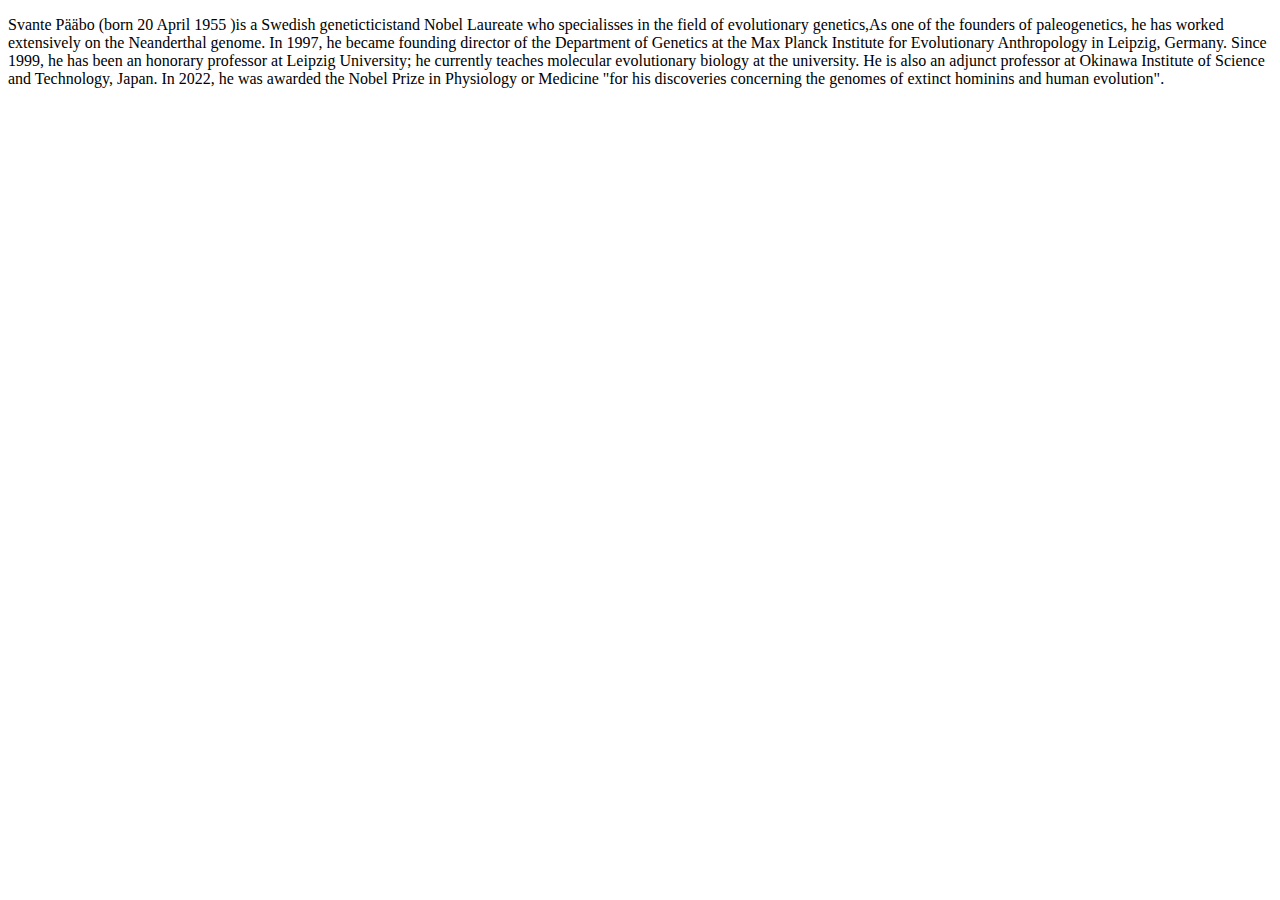
<file: #biography.html>
<!DOCTYPE html>
<html lang="en">
<head>
    <meta charset="UTF-8">
    <meta name="viewport" content="width=device-width, initial-scale=1.0">
    <title>Document</title>
</head>
<body>
    <p class="card__testimonial">
        Svante Pääbo (born 20 April 1955 )is a  Swedish
         geneticticistand Nobel Laureate who specialisses
         in the field of evolutionary genetics,As one 
         of the founders of paleogenetics, he has worked
          extensively on the Neanderthal genome. In 1997, 
         he became founding director of the Department
          of Genetics at the Max Planck Institute for 
          Evolutionary Anthropology in Leipzig, Germany.
          Since 1999, he has been an honorary professor at 
          Leipzig University; he currently teaches molecular 
          evolutionary biology 
          at the university. He is also an adjunct
           professor at Okinawa Institute of Science 
           and Technology, Japan.
In 2022, he was awarded the Nobel Prize in 
Physiology or Medicine "for his discoveries concerning 
the genomes of extinct hominins and human evolution".
        </p>
</body>
</html>
</file>
